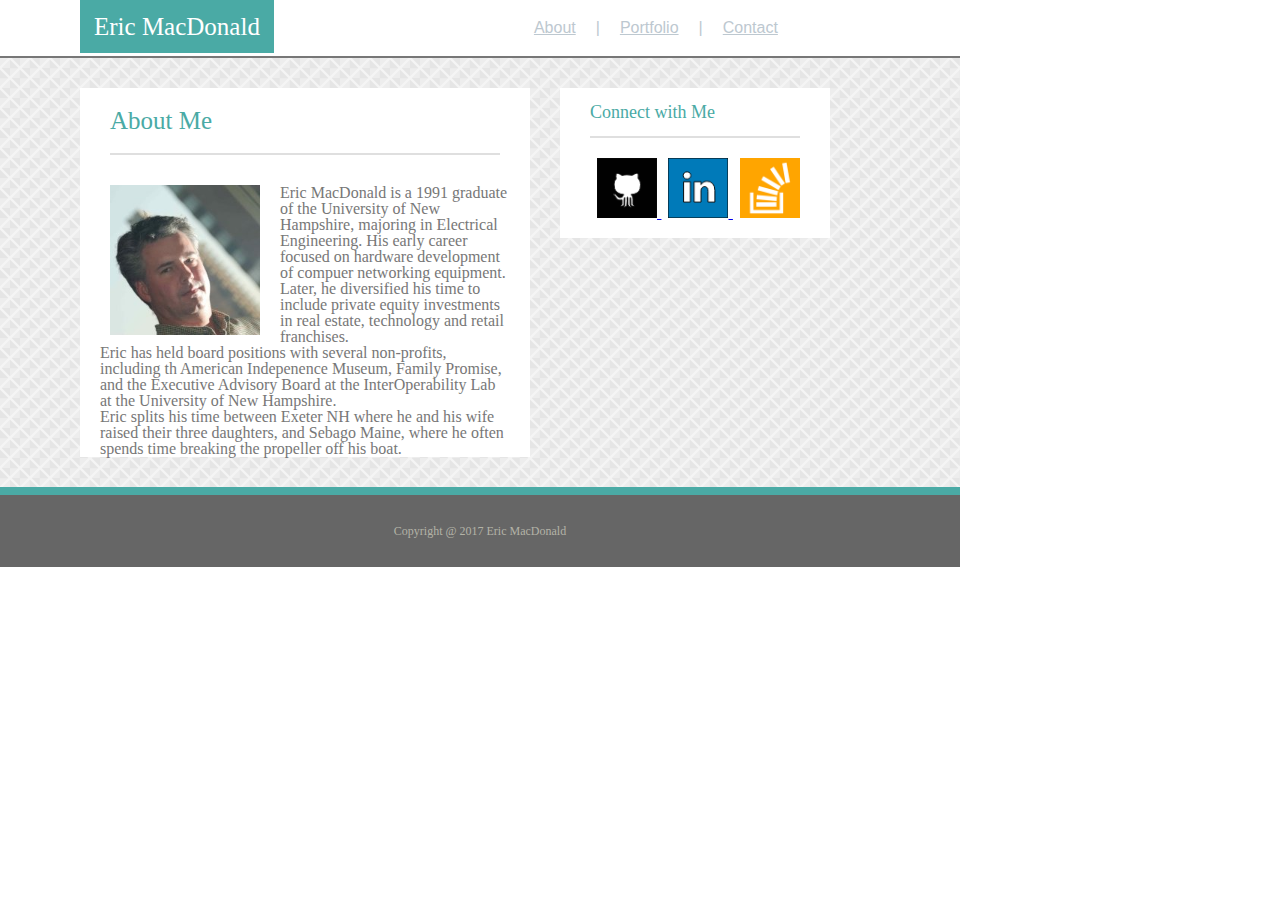
<file: index.html>
<!DOCTYPE html>
<html>
<head>
	<title>Eric MacDonald - Aboutt</title>
	<link rel="stylesheet" type="text/css" href="assets/css/reset.css">
	<link rel="stylesheet" href="https://maxcdn.bootstrapcdn.com/bootstrap/4.0.0-beta.2/css/bootstrap.min.css" integrity="sha384-PsH8R72JQ3SOdhVi3uxftmaW6Vc51MKb0q5P2rRUpPvrszuE4W1povHYgTpBfshb" crossorigin="anonymous">
	<link rel="stylesheet" type="text/css" href="assets/css/style.css">

	<meta name="viewport" content="width=device-width, initial-scale=1">

</head>

<body>
	<div class="hdg-block"> Eric MacDonald </div>

	<div class="float-left">

		<a class="clean-link" href="index.html"> About </a>

		<div class="clean-link"> | </div>

		<a class="clean-link" href="portfolio.html"> Portfolio </a>

		<div class="clean-link"> | </div>

		<a class="clean-link" href="contact.html"> Contact </a>

	</div>

	<div class="custom-container">

		<div class="about-me">
			<div class="hdg1">About Me</div>

			<div class="line"> </div>

			<img class="image-box" src="assets/images/mac-prof-pic.jpg" alt="Eric's Linkedin prof pic" />
	
				<p class="bio-text"> Eric MacDonald is a 1991 graduate of the University of New Hampshire, majoring in Electrical Engineering.  His early career focused on hardware development of compuer networking equipment. Later, he diversified his time to include private equity investments in real estate, technology and retail franchises.  </p>

				<p class="bio-text"> Eric has held board positions with several non-profits, including th American Indepenence Museum, Family Promise, and the Executive Advisory Board at the InterOperability Lab at the University of New Hampshire. </p>

				<p class="bio-text"> Eric splits his time between Exeter NH where he and his wife raised their three daughters, and Sebago Maine, where he often spends time breaking the propeller off his boat. </p>

		</div>

		<div class="connect-box">
			<div class="hdg2"> Connect with Me </div>

			<div class="line2"> </div>

			<div class="icon-container">

				<a href="https://github.com/ejmacdonald" target="_blank">
				<img class="img-size" src="assets/images/github.png" />
				</a>
			
				<a href="https://www.linkedin.com/in/ejmacdonald603/" target="_blank">
				<img class="img-size" src="assets/images/linkedin.png" />
				</a>
			
				<a href= "https://stackoverflow.com" target="_blank">
				<img class="img-size" src="assets/images/stackoverflow.png" />
				</a>

			</div>

		</div>

		<footer class="foot">
			<p class="footclass"> Copyright @ 2017 Eric MacDonald </p>
		</footer>


</body>
</html>
</file>
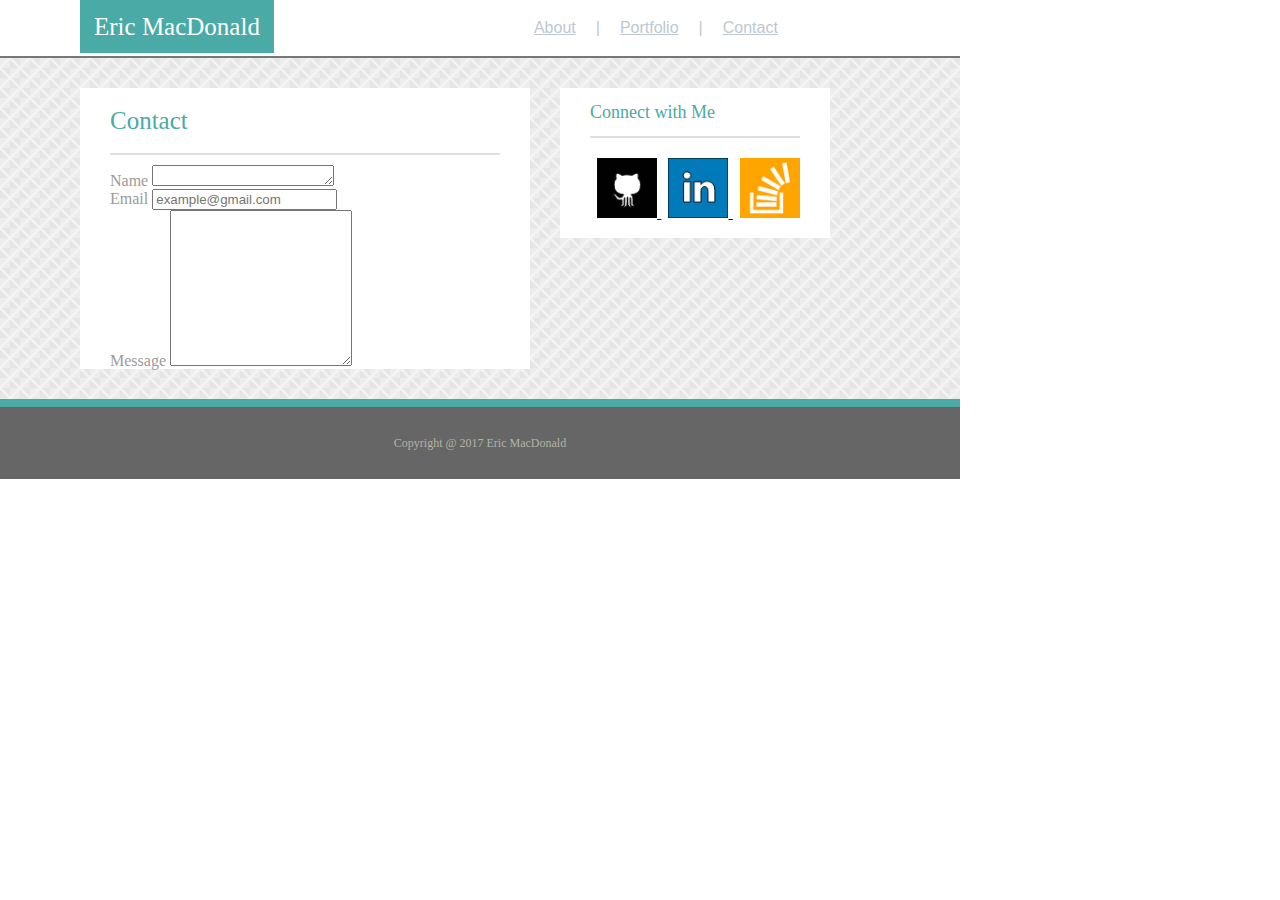
<file: contact.html>
<!DOCTYPE html>
<html>
<head>
	<title>Eric MacDonald - Contact</title>
	<link rel="stylesheet" type="text/css" href="assets/css/reset.css">
	<link rel="stylesheet" href="https://maxcdn.bootstrapcdn.com/bootstrap/4.0.0-beta.2/css/bootstrap.min.css" integrity="sha384-PsH8R72JQ3SOdhVi3uxftmaW6Vc51MKb0q5P2rRUpPvrszuE4W1povHYgTpBfshb" crossorigin="anonymous">
	<link rel="stylesheet" type="text/css" href="assets/css/style.css">

	<meta name="viewport" content="width=device-width, initial-scale=1">

</head>

<body>
	<div class="hdg-block"> Eric MacDonald </div>

	<div class="float-left">

		<a class="clean-link" href="index.html"> About </a>

		<div class="clean-link"> | </div>

		<a class="clean-link" href="portfolio.html"> Portfolio </a>

		<div class="clean-link"> | </div>

		<a class="clean-link" href="contact.html"> Contact </a>

	</div>
	
	<div class="custom-container">

		<div class="about-me">
			<div class="hdg1">Contact</div>

			<div class="line"> </div>

			<div class="inner-container">

<form>
    <div class="form-group">
    <label for="exampleFormControlTextarea1">Name</label>
    <textarea class="form-control" id="exampleFormControlTextarea1" rows="1"></textarea>
  </div>


  <div class="form-group">
    <label for="exampleFormControlInput1">Email</label>
    <input type="email" class="form-control" id="exampleFormControlInput1" placeholder="example@gmail.com">
  </div>
  
  <div class="form-group">
    <label for="exampleFormControlTextarea1">Message</label>
    <textarea class="form-control" id="exampleFormControlTextarea1" rows="10"></textarea>
  </div>
</form>

		</div>
			

		</div>

		<div class="connect-box">
			<div class="hdg2"> Connect with Me </div>

			<div class="line2"> </div>

			<div class="icon-container">

				<a href="https://github.com/ejmacdonald" target="_blank">
				<img class="img-size" src="assets/images/github.png" />
				</a>
			
				<a href="https://www.linkedin.com/in/ejmacdonald603/" target="_blank">
				<img class="img-size" src="assets/images/linkedin.png" />
				</a>
			
				<a href= "https://stackoverflow.com" target="_blank">
				<img class="img-size" src="assets/images/stackoverflow.png" />
				</a>

			</div>

		</div>

		<footer class="foot">
			<p class="footclass"> Copyright @ 2017 Eric MacDonald </p>
		</footer>


</body>
</html>
</file>
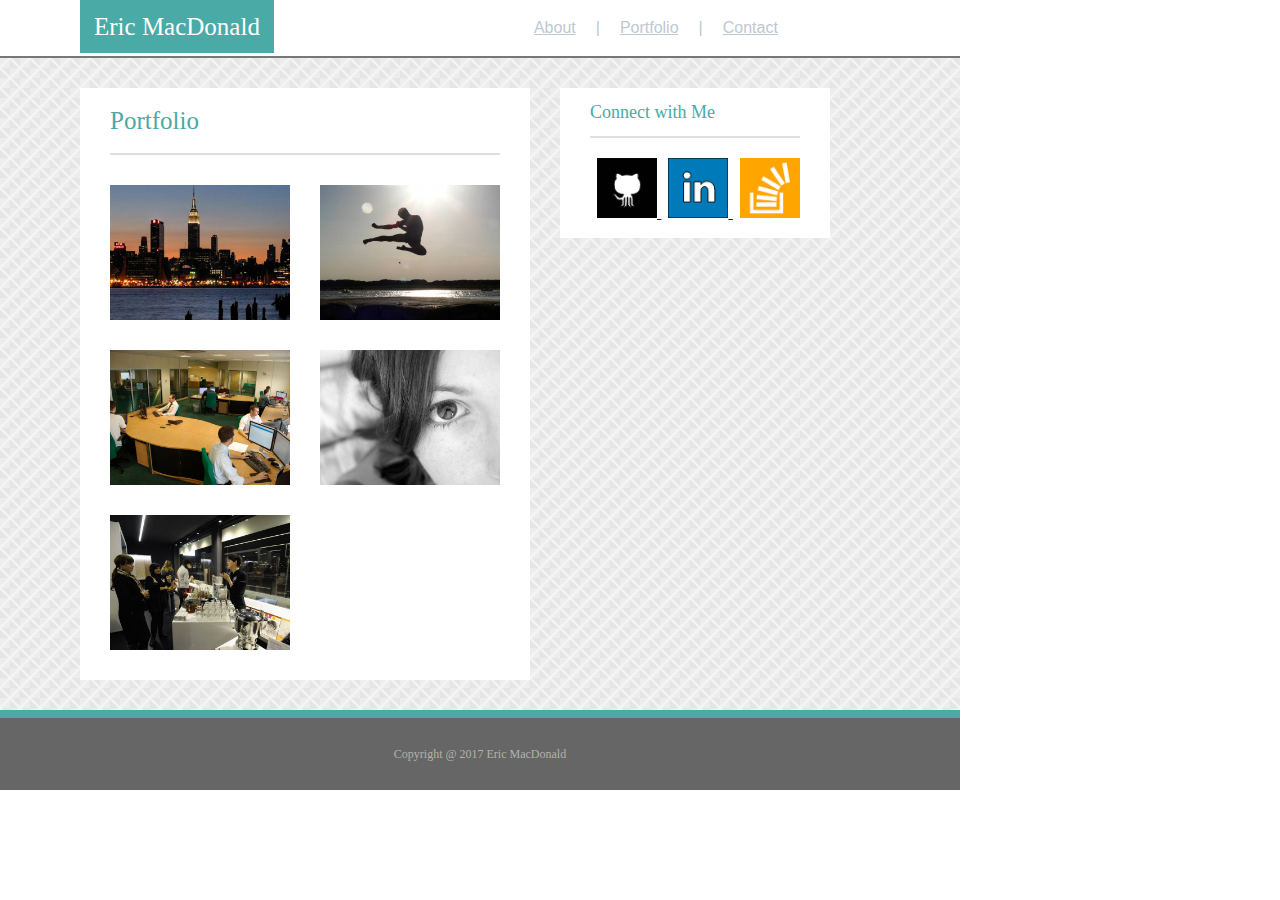
<file: portfolio.html>
<!DOCTYPE html>
<html>
<head>
	<title>Eric MacDonald - Contact</title>
	<link rel="stylesheet" type="text/css" href="assets/css/reset.css">
	<link rel="stylesheet" href="https://maxcdn.bootstrapcdn.com/bootstrap/4.0.0-beta.2/css/bootstrap.min.css" integrity="sha384-PsH8R72JQ3SOdhVi3uxftmaW6Vc51MKb0q5P2rRUpPvrszuE4W1povHYgTpBfshb" crossorigin="anonymous">
	<link rel="stylesheet" type="text/css" href="assets/css/style.css">

	<meta name="viewport" content="width=device-width, initial-scale=1">

</head>

<body>
	<div class="hdg-block"> Eric MacDonald </div>

	<div class="float-left">

		<a class="clean-link" href="index.html"> About </a>

		<div class="clean-link"> | </div>

		<a class="clean-link" href="portfolio.html"> Portfolio </a>

		<div class="clean-link"> | </div>

		<a class="clean-link" href="contact.html"> Contact </a>

	</div>

	<div class="custom-container">

		<div class="about-me">
			<div class="hdg1">Portfolio</div>

			<div class="line"> </div>

			<div class="portfolio-container">

				<img class="image-portfolio" src="assets/images/stock-city.jpg" alt="Stock Cityscape Image" />

				<img class="image-portfolio" src="assets/images/stock-sports.jpg" alt="Stock Sports Image" />

				<img class="image-portfolio" src="assets/images/stock-business.jpg" alt="Business Placeholder" />

				<img class="image-portfolio" src="assets/images/stock-people.jpg" alt="People Placeholder" />

				<img class="image-portfolio" src="assets/images/stock-catering.jpg" alt="Catering Placeholder" />

			</div>
			

		</div>

		<div class="connect-box">
			<div class="hdg2"> Connect with Me </div>

			<div class="line2"> </div>

			<div class="icon-container">

				<a href="https://github.com/ejmacdonald" target="_blank">
				<img class="img-size" src="assets/images/github.png" />
				</a>
			
				<a href="https://www.linkedin.com/in/ejmacdonald603/" target="_blank">
				<img class="img-size" src="assets/images/linkedin.png" />
				</a>
			
				<a href= "https://stackoverflow.com" target="_blank">
				<img class="img-size" src="assets/images/stackoverflow.png" />
				</a>

			</div>

		</div>

		<footer class="foot">
			<p class="footclass"> Copyright @ 2017 Eric MacDonald </p>
		</footer>


</body>
</html>
</file>
<file: assets/css/style.css>
.hdg1 {
	margin-left: 30px;
	font-family: 'Georgia', Times, Time New Roman, serif;
	font-size: 25px;
	padding-top: 20px;
	padding-bottom: 20px;
}

.hdg2 {
	margin-left: 30px;
	font-family: 'Georgia', Times, Time New Roman, serif;
	font-size: 18px;
	padding-top: 15px;
	padding-bottom:15px;
}

.p1 {
	margin-bottom: 10px;
	font-family: 'Arial', 'Helvetica Neue', Helvetica, sans-serif;
	font-size: 16px;
}

.hdg-block {
	float: left;
	background: #4aaaa5;
	font-family: 'Georgia', Times, Time New Roman, serif;
	font-size: 25px;
	padding: 14px;
	text-align: center;
	color: white;
	margin-left: 80px;
	margin-right: 250px;
}

.clean-link {
	float: left;
	text-align: center;
	font-family: 'Arial', 'Helvetica Neue', Helvetica, sans-serif;
	padding-top: 20px;
	padding-bottom: 20px;
	padding-right: 10px;
	padding-left: 10px;
	color: #bdc8d0;
}

.float-left {
	float: left;
}

.icon-container {
	float: left;
	text-align: center;
	font-family: 'Arial', 'Helvetica Neue', Helvetica, sans-serif;
	padding-left: 30px;
	padding-top: 20px;
	color: #bdc8d0;
}

.custom-container {
	clear: both;
	width: 960px;
	background-image: url(../images/stonehaven.png);
	border-top-color: #777777;
	border-top-style: solid;
	border-top-width: 2px;
} 

.about-me	{
	float: left;
	top: 20;
	width: 650px;
	color: #4aaaa5;
	background: white;
	margin-left: 80px;
	margin-top: 30px;
	margin-bottom: 30px;
	width: 450px;
}

.line {
	background: #dfdfdf;
	height: 2px;
	margin-left: 30px;
	margin-right: 30px;
	margin-bottom: 30px;
}

.line2 {
	background: #dfdfdf;
	height: 2px;
	margin-left: 30px;
	margin-right: 30px;
}

.image-box {
	float: left;
	width: 150px;
	height: 150px;
	margin-left: 30px;
	margin-right: 20px;
	margin-bottom: 10px;
}

.image-portfolio {
	float: left;
	width: 180px;
	margin-bottom: 30px;
	margin-left: 30px;
}

.bio-text {
	color: #777777;
	margin-left: 20px;
	margin-right: 20px;
}

.connect-box {
	float: left;
	width: 270px;
	height: 150px;
	margin-top: 30px;
	margin-left: 30px;
	color: #4aaaa5;
	background: white;
	float: left;
}

.img-size {
	width: 60px;
	height: 60px;
	margin-left: 7px;

}

.foot {
	clear: both;
	background: #666666;
	border-top-color: #4aaaa5;
	border-top-style: solid;
	border-top-width: 8px;
	text-align: center;
	padding: 30px;
	color: #b3b3a7;
	font-size: 12px;
}

.inner-container {
	margin-top: -20px;
	margin-left: 30px;
	margin-right: 30px;
}

.portfolio-container {
	float: left;
}

.image-container {
	background: red;
}

.image-title-envelope {
	width: 180px;
	margin-left: 30px;
	height: 140px;
	background: yellow;

}

label{
    color: #9b9b9b;
}

@media screen and (max-width: 980px) {
	body {
		width: 980px;
	}
}

@media screen and (max-width: 768px) {
	body {
		width: 768px;
	}
	.custom-container {
		width: 768px;
		margin-left: 20px;
	}
	.about-me {
		width: 600px;
		margin-left: 20px;
		margin-bottom: 20px;
	}
	.hdg-block {
		margin-right: 140px;
		margin-left: 40px;
	}
	.connect-box {
		margin-left:20px;
		width: 600px;
		margin-top: 10px;
		margin-bottom: 20px;
	}
}

@media screen and (max-width: 640px) {
	body {
		width: 640px;
	}
	.float-left {
		clear: both;
		margin-left:80px;
	}
	.custom-container {
		width: 640px;
		margin-left: 0px;
	}
	.about-me {
		width: 580px;
		margin-left: 10px;
		margin-bottom: 10px;
	}
	.portfolio-container {
		width: 500px;
		margin-left: 10px;
		margin-bottom: 10px;
	}
	.hdg-block {
		clear: both;
		width:640px;
		margin-left: 0px;
	}
	.connect-box {
		margin-left: 10px;
		width: 580px;
		margin-top: 10px;
		margin-bottom: 20px;
	}

	.clean-link {
	text-align: center;
	font-family: 'Arial', 'Helvetica Neue', Helvetica, sans-serif;
	padding-top: 20px;
	padding-bottom: 20px;
	padding-right: 50px;
	padding-left: 20px;
}

}
</file>
